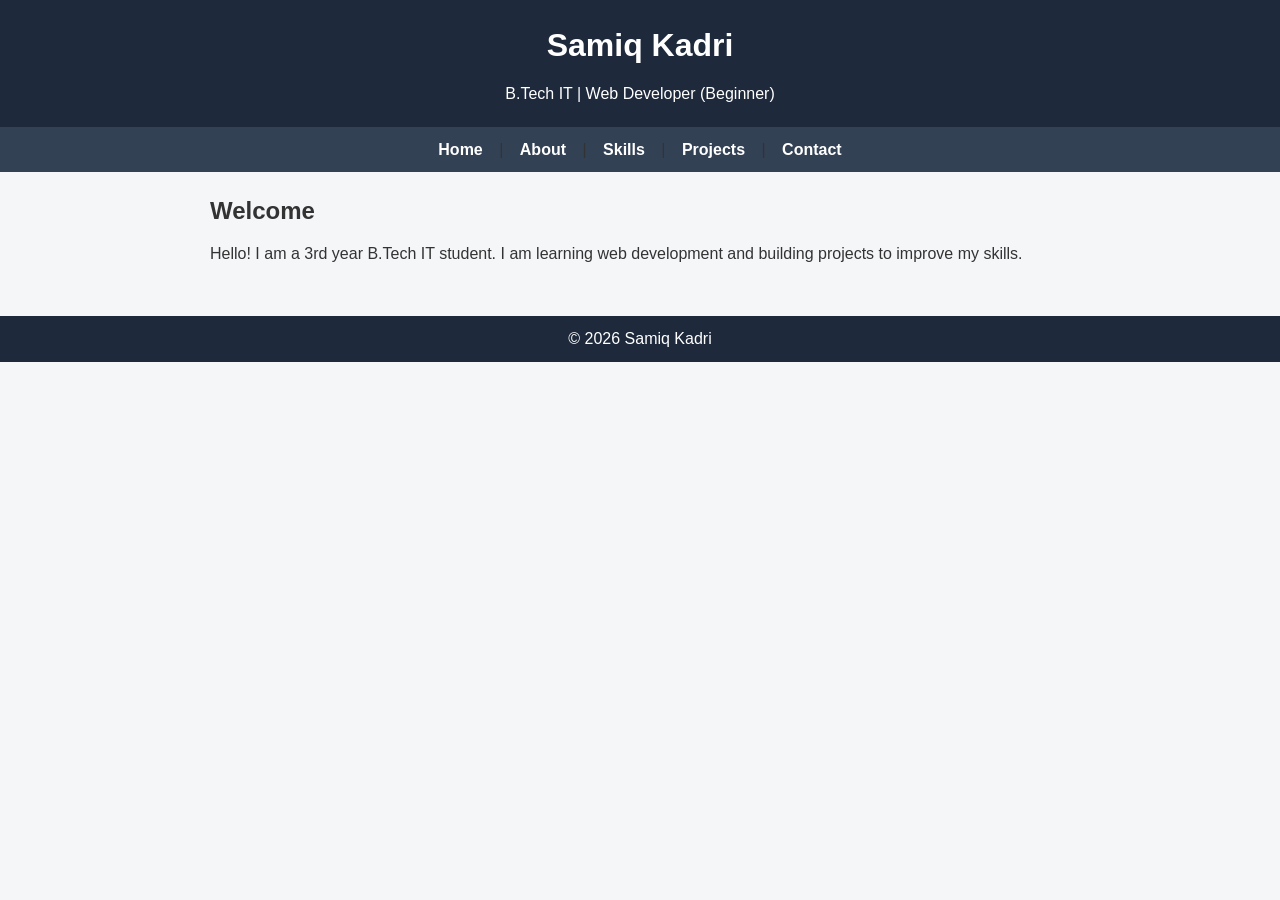
<file: index.html>
<!DOCTYPE html>
<html lang="en">
<head>
    <link rel="stylesheet" href="./style.css">
    <meta charset="UTF-8">
    <title>My Portfolio</title>
</head>
<body>

    <header>
        <h1>Samiq Kadri</h1>
        <p>B.Tech IT | Web Developer (Beginner)</p>
    </header>

    <nav>
        <a href="index.html">Home</a> |
        <a href="about.html">About</a> |
        <a href="skills.html">Skills</a> |
        <a href="projects.html">Projects</a> |
        <a href="contact.html">Contact</a>
    </nav>

    <section>
        <h2>Welcome</h2>
        <p>
            Hello! I am a 3rd year B.Tech IT student.  
            I am learning web development and building projects to improve my skills.
        </p>
    </section>

    <footer>
        <p>© 2026 Samiq Kadri</p>
    </footer>

</body>
</html>
</file>
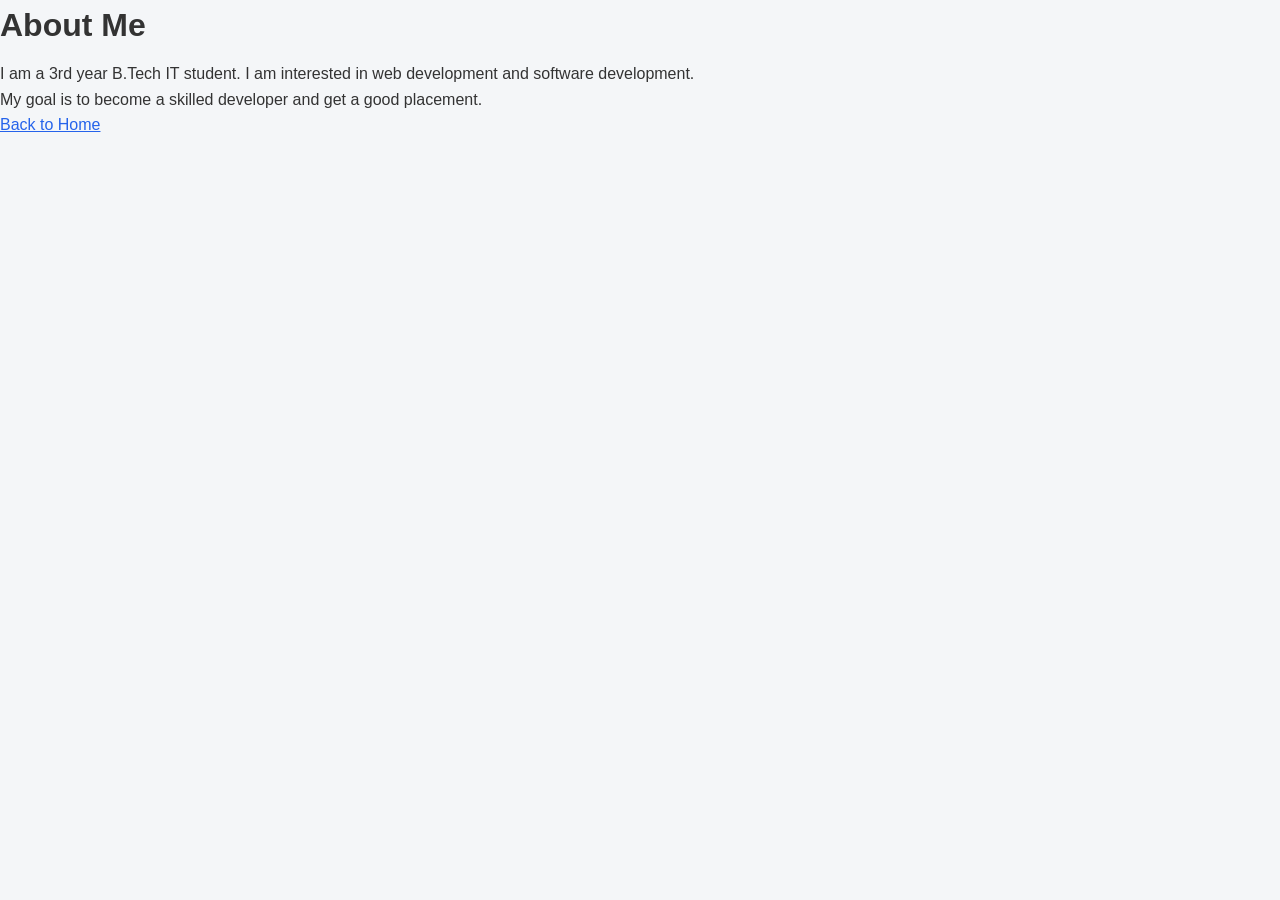
<file: about.html>
<!DOCTYPE html>
<html lang="en">
<head>
    <meta charset="UTF-8">
    <title>About Me</title>
    <link rel="stylesheet" href="./style.css">
</head>

</head>
<body>

    <h1>About Me</h1>

    <p>
        I am a 3rd year B.Tech IT student.  
        I am interested in web development and software development.
    </p>

    <p>
        My goal is to become a skilled developer and get a good placement.
    </p>

    <a href="index.html">Back to Home</a>

</body>
</html>
</file>
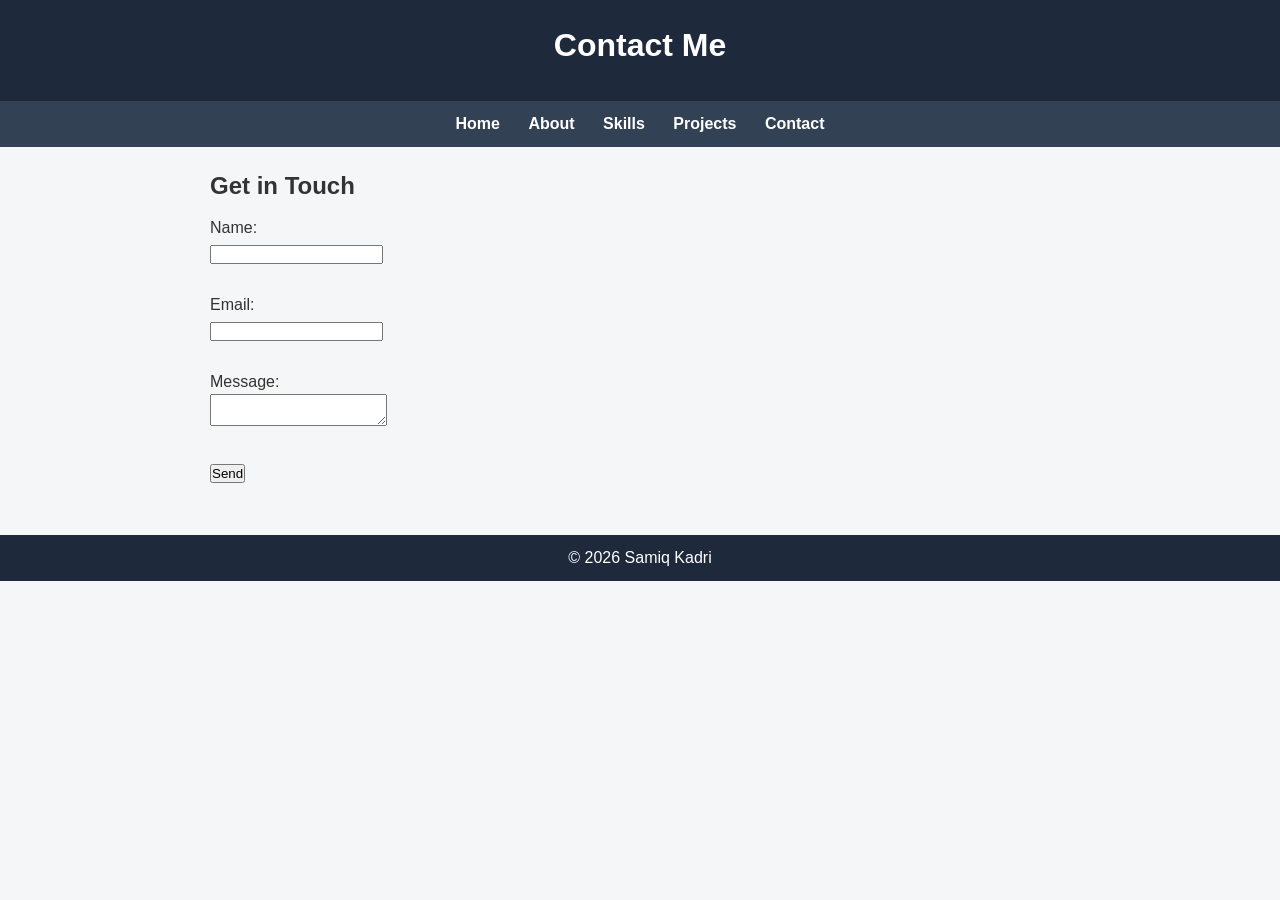
<file: contact.html>
<!DOCTYPE html>
<html lang="en">
<head>
    <link rel="stylesheet" href="./style.css">
    <meta charset="UTF-8">
    <title>Contact Me</title>
</head>
<body>

   <!DOCTYPE html>
<html lang="en">
<head>
    <meta charset="UTF-8">
    <title>Contact Me</title>
    <link rel="stylesheet" href="style.css">
</head>
<body>

<header>
    <h1>Contact Me</h1>
</header>

<nav>
    <a href="index.html">Home</a>
    <a href="about.html">About</a>
    <a href="skills.html">Skills</a>
    <a href="projects.html">Projects</a>
    <a href="contact.html">Contact</a>
</nav>

<section>
    <h2>Get in Touch</h2>

    <form onsubmit="return validateForm()">
        <label>Name:</label><br>
        <input type="text" id="name"><br><br>

        <label>Email:</label><br>
        <input type="text" id="email"><br><br>

        <label>Message:</label><br>
        <textarea id="message"></textarea><br><br>

        <button type="submit">Send</button>
    </form>

    <p id="error" style="color:red;"></p>
</section>

<footer>
    <p>© 2026 Samiq Kadri</p>
</footer>

<script src="script.js"></script>
</body>
</html>


</body>
</html>
</file>
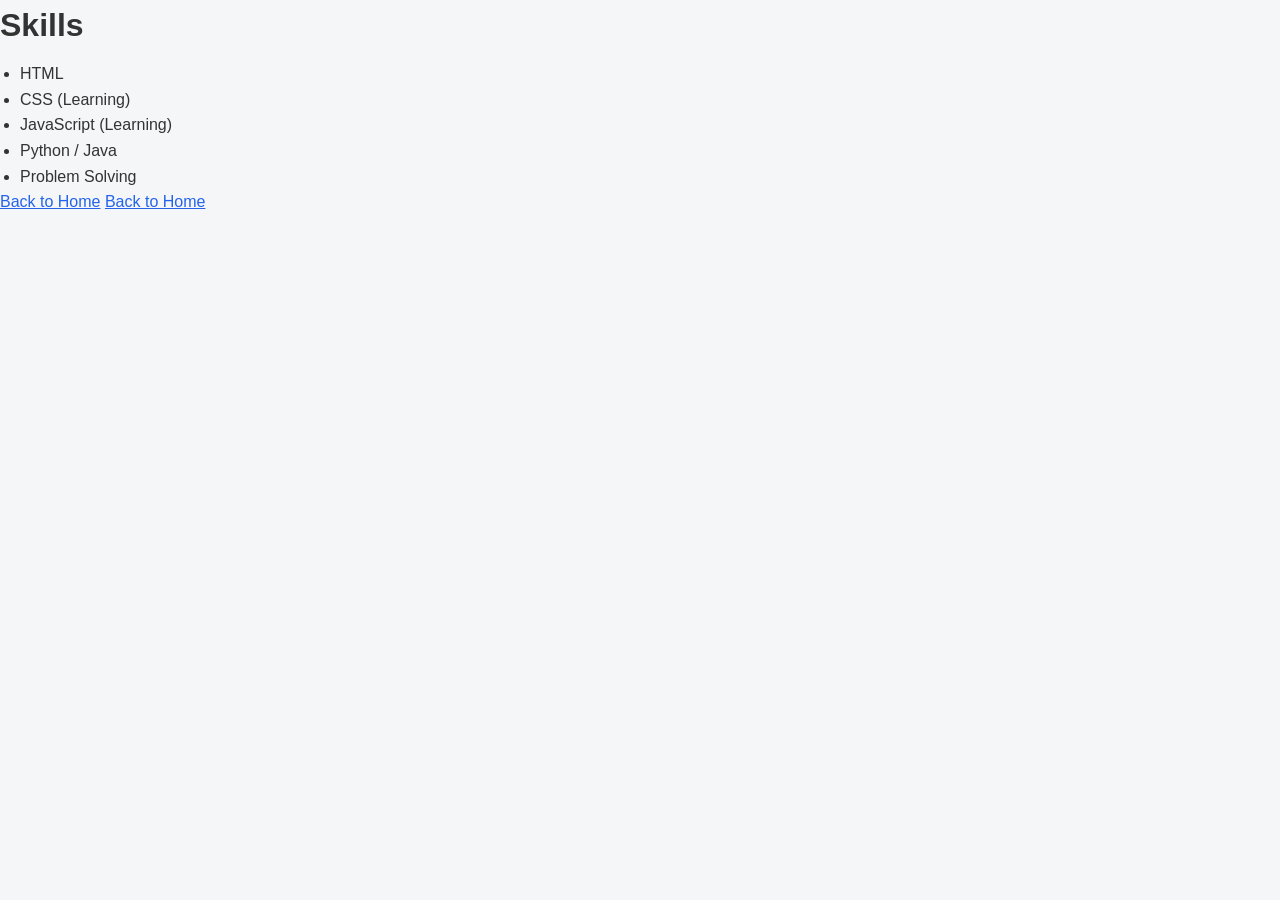
<file: skills.html>
<!DOCTYPE html>
<html lang="en">
<head>
    <meta charset="UTF-8">
    <title>My Skills</title>
    <link rel="stylesheet" href="style.css">
</head>
</head>
<body>

    <h1>Skills</h1>

    <ul>
        <li>HTML</li>
        <li>CSS (Learning)</li>
        <li>JavaScript (Learning)</li>
        <li>Python / Java</li>
        <li>Problem Solving</li>
    </ul>

    <a href="index.html">Back to Home</a>

</body>
</html>


    <a href="index.html">Back to Home</a>

</body>
</html>
</file>
<file: style.css>
/* Reset */
* {
    margin: 0;
    padding: 0;
    box-sizing: border-box;
    font-family: Arial, sans-serif;
}

/* Body */
body {
    background-color: #f4f6f8;
    color: #333;
    line-height: 1.6;
}

/* Header */
header {
    background-color: #1e293b;
    color: white;
    padding: 20px;
    text-align: center;
}

/* Navigation */
nav {
    background-color: #334155;
    padding: 10px;
    text-align: center;
}

nav a {
    color: white;
    margin: 0 12px;
    text-decoration: none;
    font-weight: bold;
}

nav a:hover {
    text-decoration: underline;
}

/* Section */
section {
    padding: 20px;
    max-width: 900px;
    margin: auto;
}

/* Headings */
h1, h2, h3 {
    margin-bottom: 10px;
}

/* Lists */
ul {
    padding-left: 20px;
}

/* Footer */
footer {
    background-color: #1e293b;
    color: white;
    text-align: center;
    padding: 10px;
    margin-top: 30px;
}

/* Links */
a {
    color: #2563eb;
}
</file>
